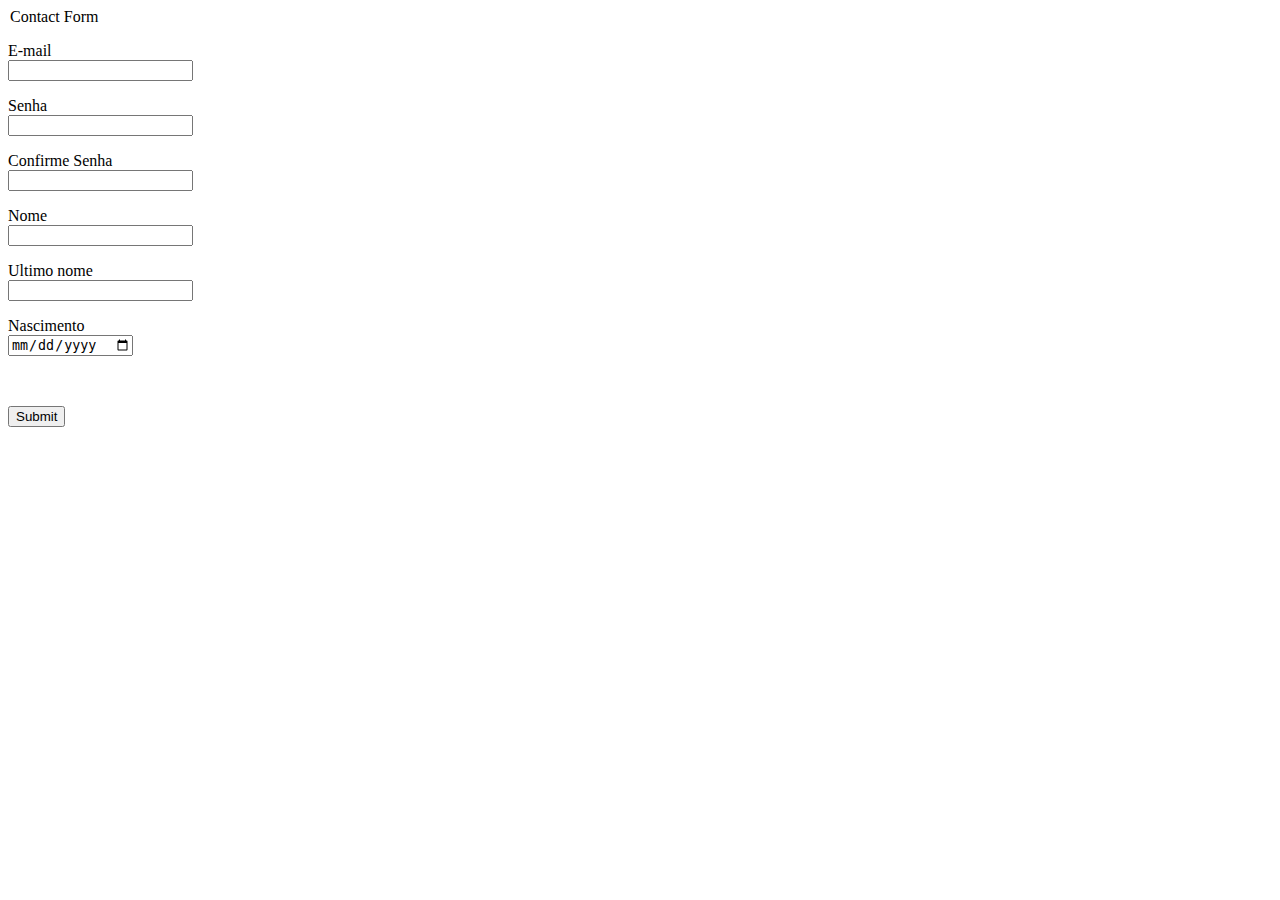
<file: form.html>
﻿

<!DOCTYPE html>
<html xmlns="http://www.w3.org/1999/xhtml">
<head>
    <meta http-equiv="Content-Type" content="text/html; charset=utf-8" />
    <title>Contact Form - PHP/MySQL Demo Code</title>
</head>

<body>

    <legend>Contact Form</legend>
    <form name="frmContact" method="post" action="base.php">
        <p>
            <label for="email">E-mail<br /></label>
            <input type="text" name="email" id="email">
        </p>
        <p>
            <label for="senha">Senha<br /></label>
            <input type="text" name="senha" id="senha">
        </p>
        <p>
            <label for="confirm_senha">Confirme Senha<br /></label>
            <input type="text" name="confirm_senha" id="senha">
        </p>
        <p>
            <label for="Nome">Nome<br /></label>
            <input type="text" name="primeironome" id="primeironome">
        </p>
        <p>
            <label for="Sobrenome">Ultimo nome<br /></label>
            <input type="text" name="ultimonome" id="ultimonome">
        </p>
        <p>
            <label for="Aniversario">Nascimento<br /></label>
            <input type="date" name="aniversario" id="aniversario">
        </p>

        <p>
            &nbsp;
        </p>
        <p>
            <input type="submit" name="Submit" id="Submit" value="Submit">
        </p>
    </form>

</body>
</html>
</file>
